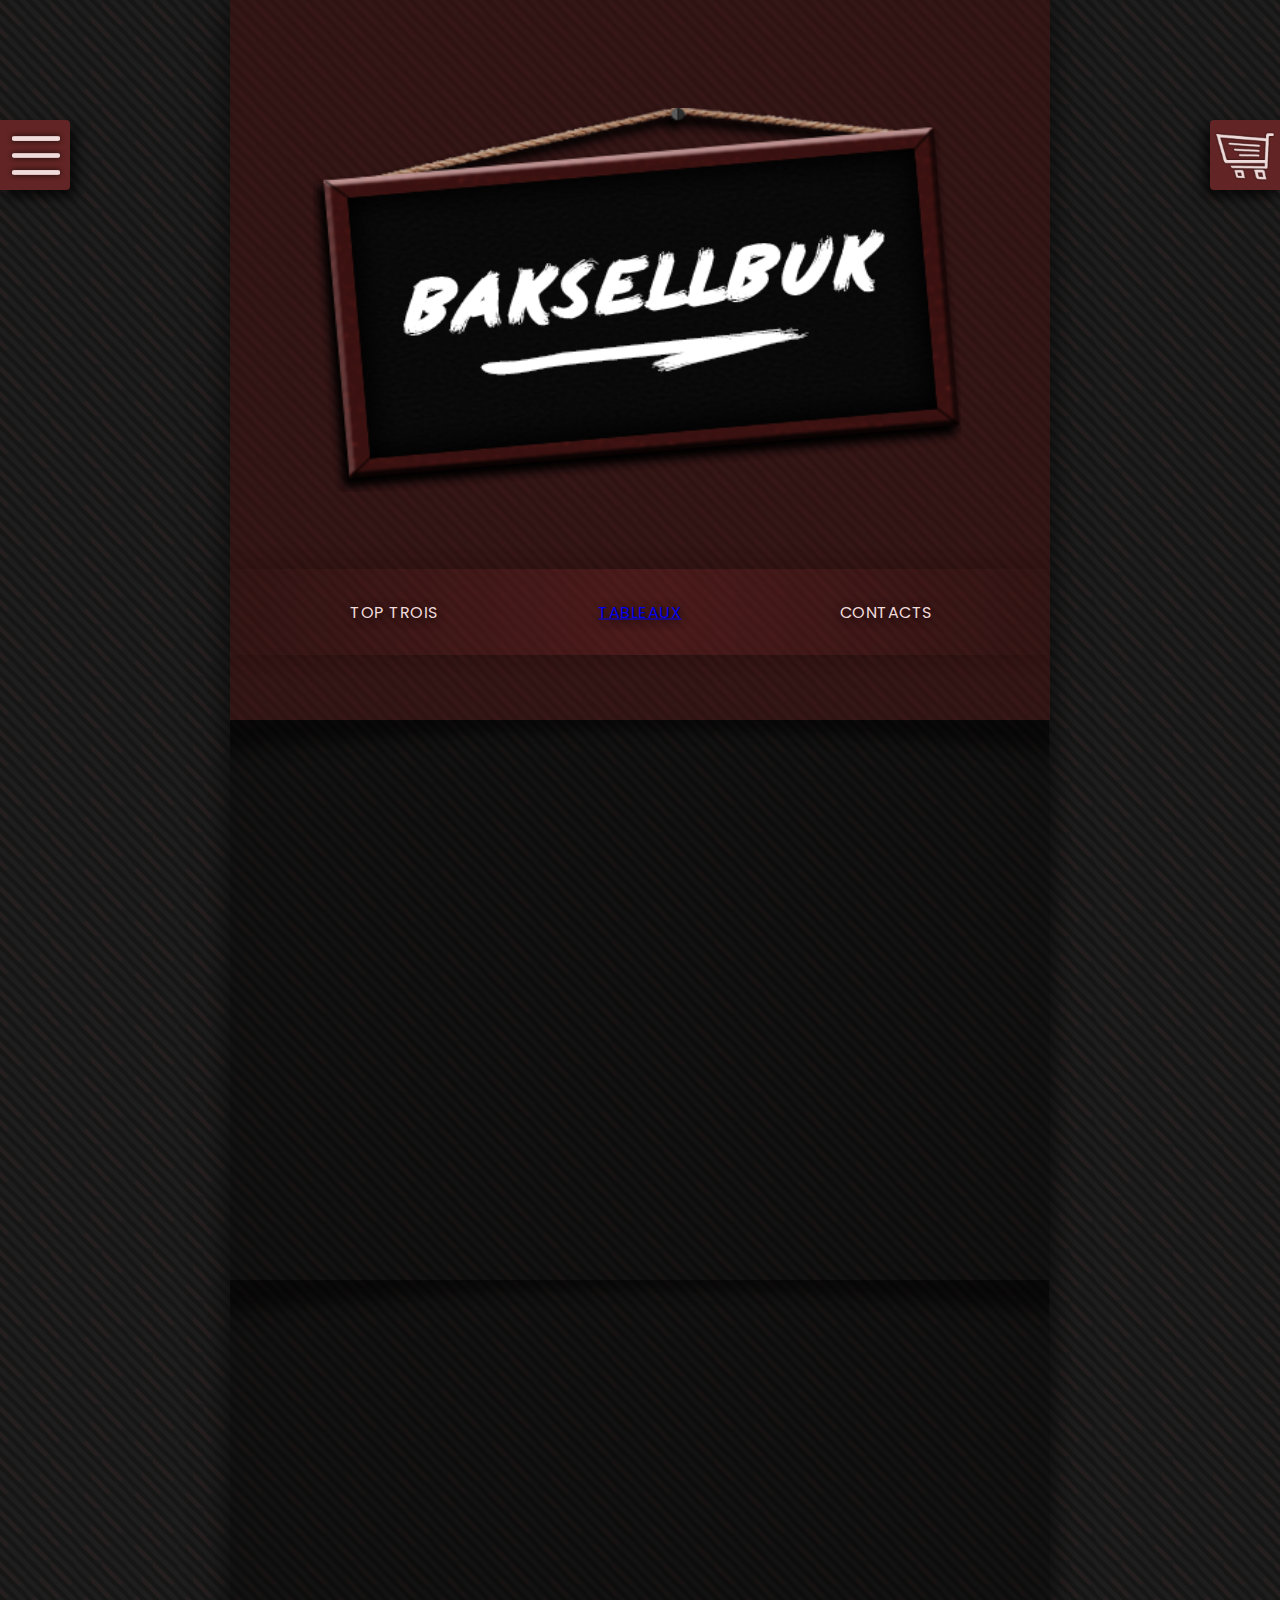
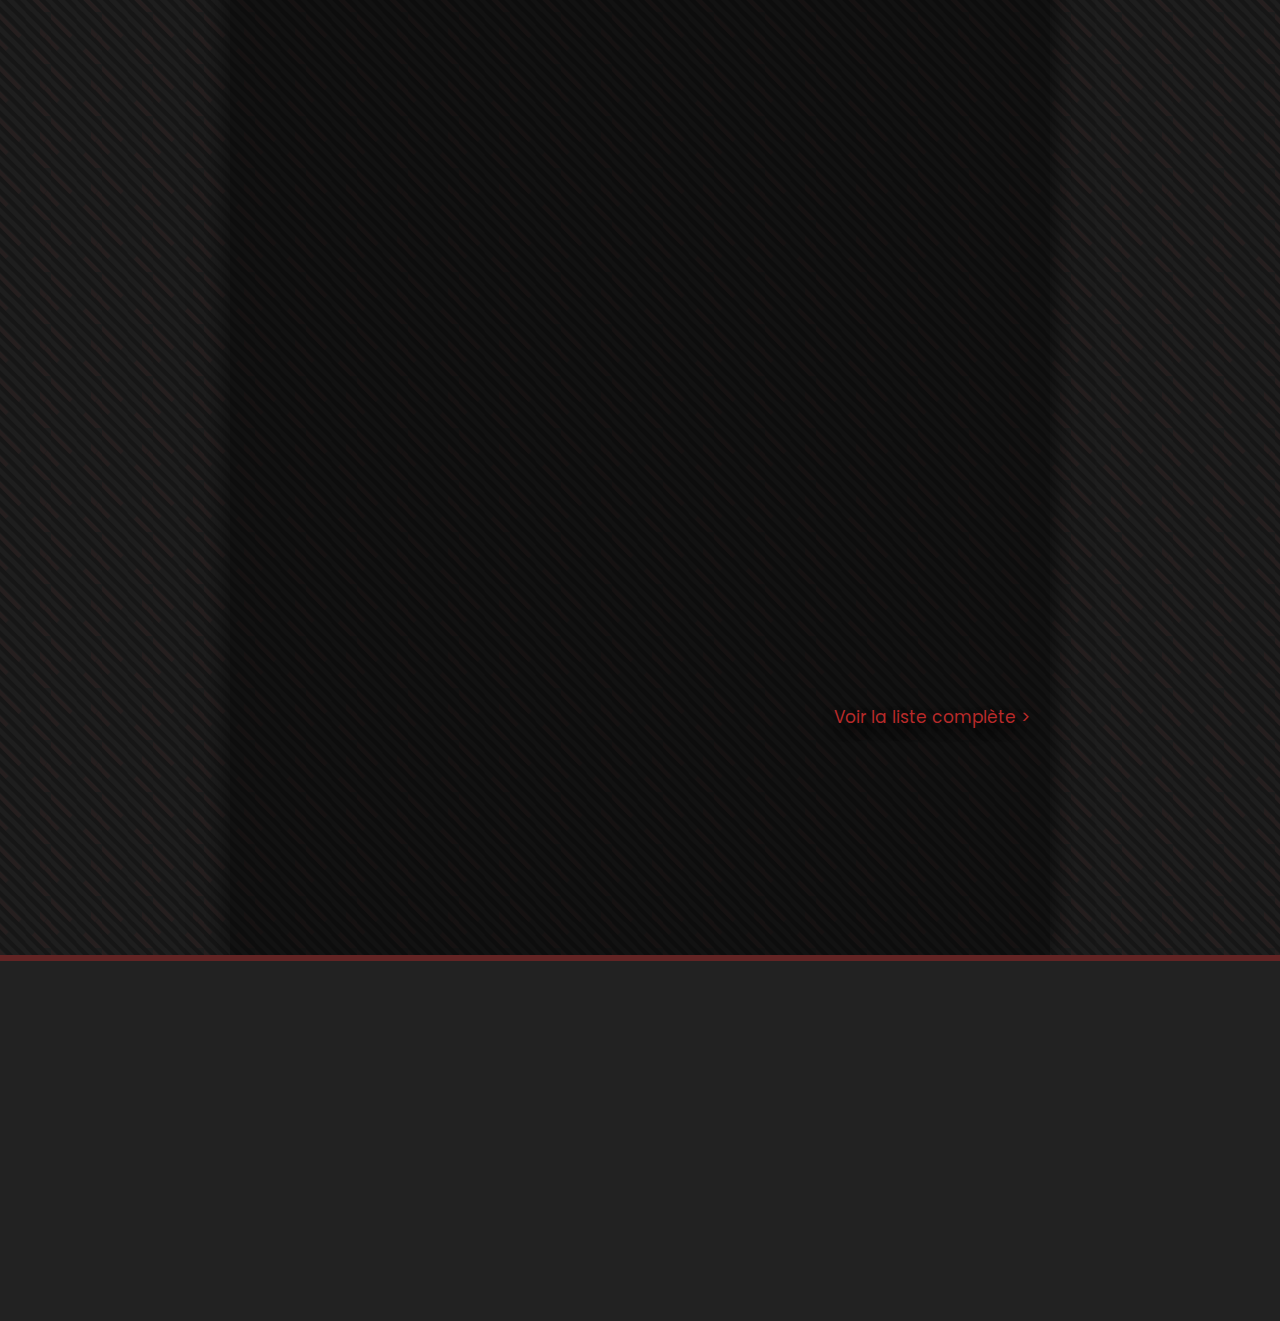
<file: index.html>
<html>

<head>

	<title>BaksellBuk Shop</title>
	
	<link href="main.css" rel="stylesheet">
	<meta name="viewport" content="width=device-width, initial-scale=1">
	<meta charset="UTF-8">

</head>

<body>

<div class="wrapper">

	<div id="sidebar_one">
		<div class="menu" id="menu">
			<div id="menu_button"></div>
			<div id="menu_close_button"></div>
				<a href="1 content_page.html">
				<div id="choice_one"><p>Tout les Tableaux</p></div>
				</a>
				<div id="choice_two"><p>Tableaux decorratifs</p></div>
				<div id="choice_three"><p>Tableaux pour apprendre</p></div>
				<div id="choice_four"></div>
		</div>
		
	</div>

	<div class="middle">
	
		<div class="header">
			
			<div class="logo_marg"></div>
	
			<div class="inner-header">
				
				<div class="logo">
					<div class="logo_title_fix">
						<img class="logo_title" src="images/baksellbuk_logo_title.png" title="BaksellBuk Shop" alt="Tableau à craie">
					</div>
				</div>
				
			</div>
			
			<div id="page_placement_marg">
			
				<div id="page_placement_menu">
					<div class="placement_anim">
						<div class="placement_block one">
							<div class="placement_fix">
							<div class="move">top trois</div>
							</div>
						</div>
					</div>
					<div class="placement_anim">
						<div class="placement_block two">
							<a href="1 content_page.html">
							<div class="placement_fix">
							<div class="move">tableaux</div>
							</div>
							</a>
						</div>
					</div>
					<div class="placement_anim">
						<div class="placement_block three">
							<div class="placement_fix">
							<div class="move">contacts</div>
							</div>
						</div>
					</div>
				</div>
			
			</div>
			
			
		</div>
		
		<div class="header_shadow"></div>
		
		<div class="content">
		
			<div id="slider">
				<div id="slider_border">
				
					<div id="buttonOne"></div>
					<div id="buttonTwo"></div>
					
					<div class="inner_slider">
						<div class="slide">
							<p class="floatText">original</p>
							<img src="slider/slide1.jpg" alt="BaksellBuk Shop">
						</div>
						<div class="slide">
							<p class="floatText">bonne qualité</p>
							<img src="slider/slide2.jpg" alt="BaksellBuk Shop">
						</div>
						<div class="slide">
							<p class="floatText">fait à la main</p>
							<img src="slider/slide3.jpg" alt="BaksellBuk Shop">
						</div>
					</div>
				</div>
			</div>
			<div class="header_shadow" style="margin-top:0;"></div>
			
			<div class="top">
				<p class="top_title">Top Trois</p>
				<div class="topper_block">
					<div style="margin-right: 30px;">
					<div class="topper one"></div>
					<div class="topper two"></div>
					<div class="center_third"><div class="topper three"></div></div>
					</div>
				</div>
				<a href="#" class="whole_list_button">Voir la liste complète ></a>
			</div>
			
			<div class="a_propos">
				<p></p>
			</div>
			
		</div>
	
	<div style="width: 100%; height: 25%;"></div>
	</div>
	
	<div id="sidebar_two">
		<div class="panier" id="panier">
			<div id="panier_button"></div>
			<div id="panier_close_button"></div>
			<div class="fix_panier">
				<div id="totArticle"><p>Total des articles: <a id="article_num">0</a></p></div>
				<div id="totMontant"><p>Montant total: <a id="montant_num">0</a>$</p></div>
				<div id="pass_commande">
					<div style="width: 260px;">
						<a href="commande_page.html">
						<p id="go_commande">Commander</p>
						</a>
					</div>
				</div>
			</div>	
		</div>
	</div>
	
</div>	

<div class="footer">
	
</div>

<script src="logo_adapter.js"></script>
<script src="menu_panier.js"></script>
<script src="main.js"></script>

</body>

</html>
</file>
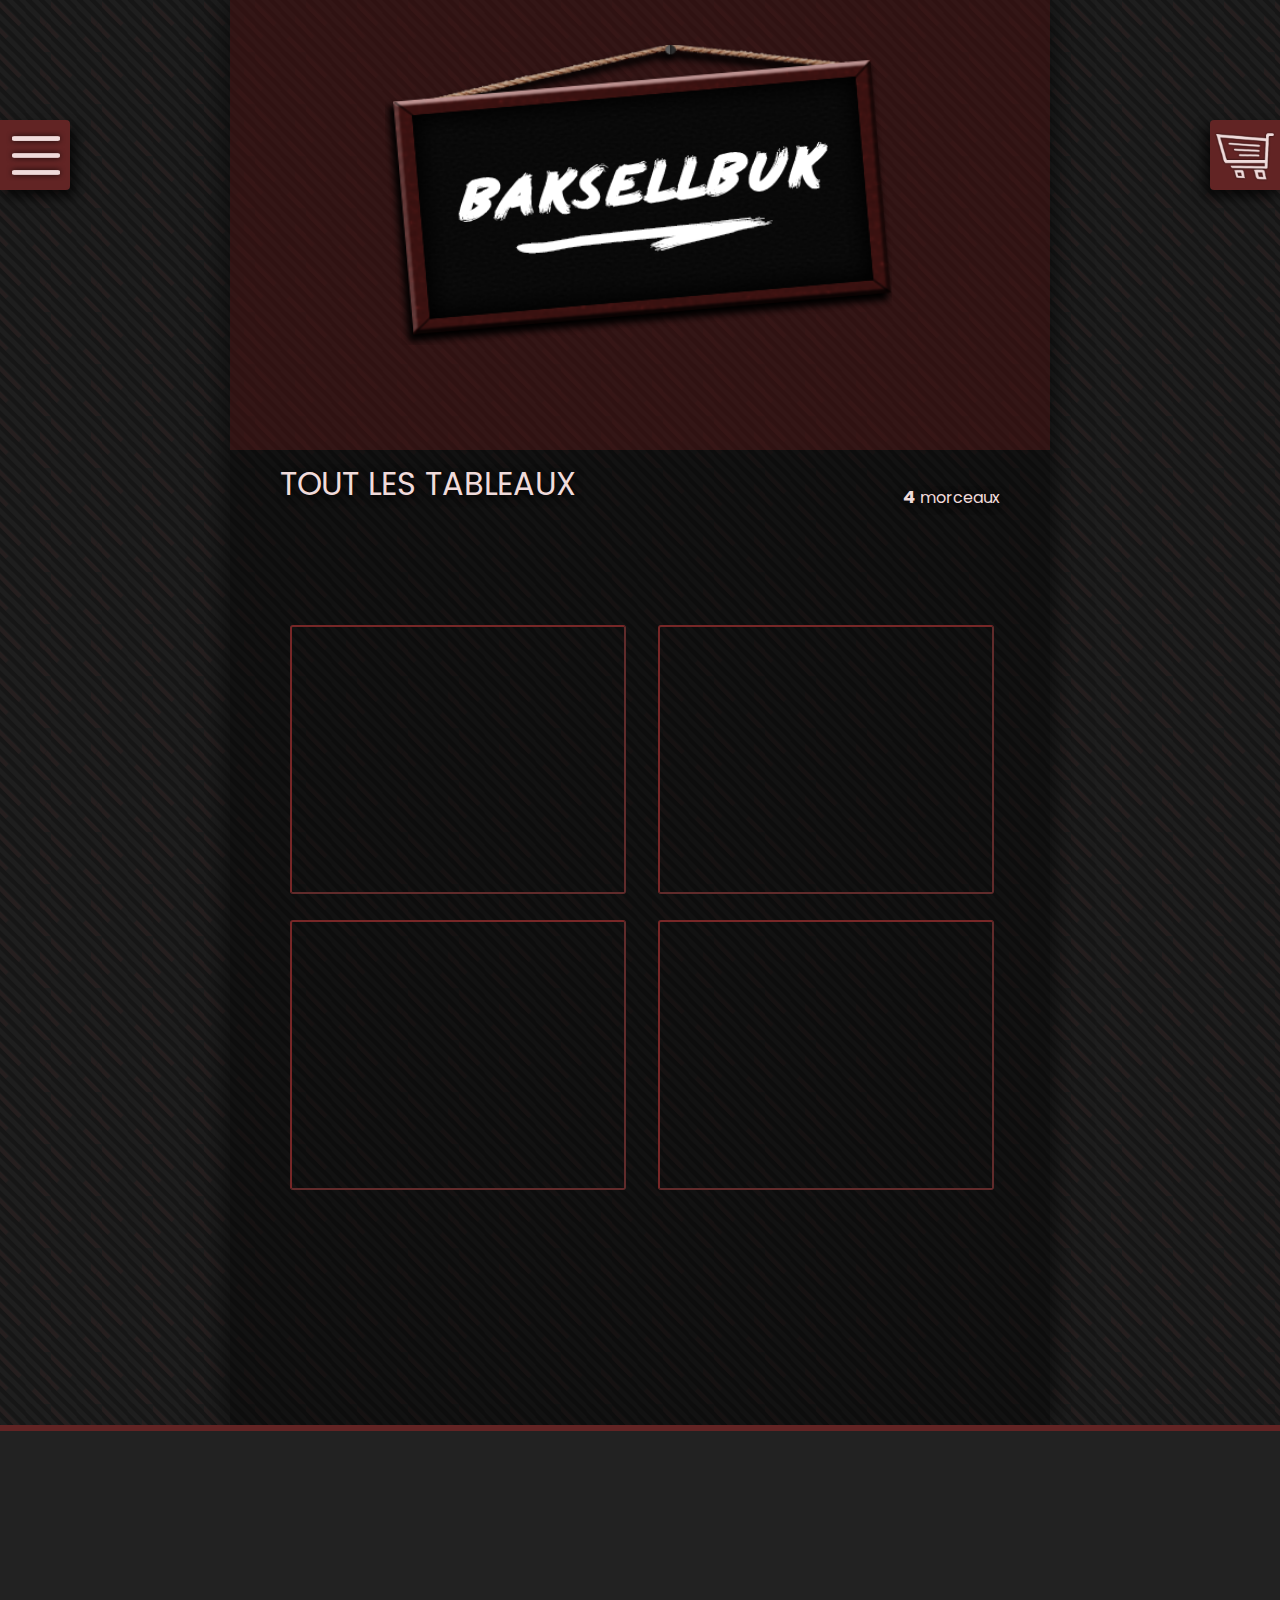
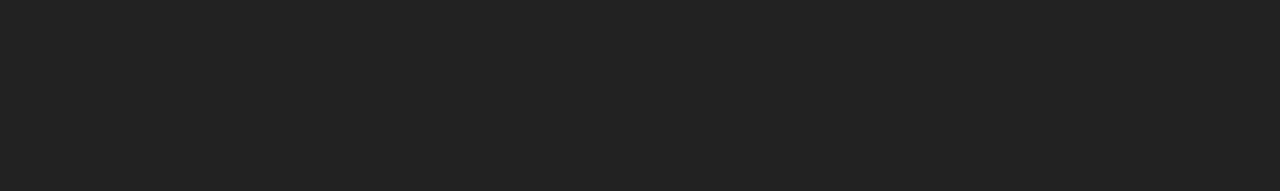
<file: 1 content_page.html>
<html>

<head>

	<title>BaksellBuk Shop</title>
	
	<meta charset="utf-8">
	
	<link href="content_main.css" rel="stylesheet">
	<meta name="viewport" content="width=device-width, initial-scale=1.0">

</head>

<body>

<div id="tab_wrap">
	<div id="tab_page">

		<div id="tab_close">
			<div id="close_tab_page">x</div>
		</div>
		
		<div id="tab_slider">
			<div id="inner_tab_slider">
				<div id="tab_slider_border">
					<div id="slider">
						<div class="slide" style="background-image: url('');">
						</div>
						<div class="slide" style="background-image: url('');">
						</div>
						<div class="slide" style="background-image: url('');">
						</div>
					</div>
					
					<div id="indicators">
						<div class="indicator_place">
							<div class="indicator"></div>
						</div>
						<div class="indicator_place">
							<div class="indicator"></div>
						</div>
						<div class="indicator_place">
							<div class="indicator"></div>
						</div>
					</div>
				</div>
			</div>
		</div>
		
		<div id="tab_info">
			<p class="text">Lorem ipsum dolor sit amet, consectetuer adipiscing elit. Nullam feugiat, turpis at pulvinar vulputate, erat libero tristique tellus, nec bibendum odio risus sit amet ante. </p>
			<p class="text">Aliquam erat volutpat. Nunc auctor. Mauris pretium quam et urna. Fusce nibh. Duis risus. Curabitur sagittis hendrerit ante. Aliquam erat volutpat. Vestibulum erat nulla, ullamcorper nec, rutrum non, nonummy ac, erat. </p>
			<p class="text">Duis condimentum augue id magna semper rutrum. Nullam justo enim, consectetuer nec, ullamcorper ac, vestibulum in, elit. Proin pede metus, vulputate nec, fermentum fringilla, vehicula vitae, justo. Fusce consectetuer risus a nunc. Aliquam ornare wisi eu metus. Integer pellentesque quam vel velit. Duis pulvinar.</p>
			<p class="text">Aliquam erat volutpat. Nunc auctor. Mauris pretium quam et urna. Fusce nibh. Duis risus. Curabitur sagittis hendrerit ante. Aliquam erat volutpat. Vestibulum erat nulla, ullamcorper nec, rutrum non, nonummy ac, erat. </p>
		</div>
		
		<div id="tab_buy">
			<form>
				<input id="buy_id" disabled>
				<input id="buy_button" type="submit" value="Acheter">
			</form>
		</div>

	</div>
</div>

<div class="wrapper">

	<div id="sidebar_one">
		<div class="menu" id="menu">
			<div id="menu_button"></div>
			<div id="menu_close_button"></div>
				<div id="choice_one"><p>Tout les Tableaux</p></div>
				<div id="choice_two"><p>Tableaux decorratifs</p></div>
				<div id="choice_three"><p>Tableaux pour apprendre</p></div>
				<div id="choice_four"></div>
		</div>
		
	</div>

	<div class="middle">
	
		<div class="header">
			
			<div class="logo_marg"></div>
	
			<div class="inner-header">
				
				<div class="logo">
					<a href="index.html" alt="BaksellBuk">
					<div class="logo_title_fix">
						<img class="logo_title" src="images/baksellbuk_logo_title.png" alt="BaksellBuk Shop">
					
					</div>
					</a>
				</div>
				
			</div>
			
			
			<div style="width: 100%; height: 0;"></div>
			
		</div>

		<div class="header_shadow"></div>
		
		<div class="content">
			
			<div class="titles">
				<p class="title_content">tout les tableaux</p>
				<p class="piece_nomber"><a id="piece_quantity">x</a> morceaux</p>
			</div>
			<div class="inner-content_marg">
				<div class="inner-content">
					<div class="piece_marg">
						<div class="piece_move">
							<div class="piece_border">
								<div class="piece one">
									<p class="piece_title">Title</p>
									<p class="piece_cost">50$</p>
								</div>
							</div>
						</div>
					</div>
					<div class="piece_marg">
						<div class="piece_move">
							<div class="piece_border">
								<div class="piece_anim"></div>
								<div class="piece one">
									<p class="piece_title">Title</p>
									<p class="piece_cost">50$</p>
								</div>
							</div>
						</div>
					</div>
					<div class="piece_marg">
						<div class="piece_move">
							<div class="piece_border">
								<div class="piece_anim"></div>
								<div class="piece one">
									<p class="piece_title">Title</p>
									<p class="piece_cost">50$</p>
								</div>
							</div>
						</div>
					</div>
					<div class="piece_marg">
						<div class="piece_move">
							<div class="piece_border">
								<div class="piece_anim"></div>
								<div class="piece one">
									<p class="piece_title">Title</p>
									<p class="piece_cost">50$</p>
								</div>
							</div>
						</div>
					</div>
			</div>
		</div>
		</div>
	
	<div style="width: 100%; height: 25%;"></div>
	</div>
	<div id="sidebar_two">
		<div class="panier" id="panier">
			<div id="panier_button"></div>
			<div id="panier_close_button"></div>
			<div class="fix_panier">
				<div id="totArticle"><p>Total des articles: <a id="article_num">0</a></p></div>
				<div id="totMontant"><p>Montant total: <a id="montant_num">0</a>$</p></div>
				<div id="pass_commande">
					<div style="width: 260px;">
						<a href="commande_page.html">
						<p id="go_commande">Commander</p>
						</a>
					</div>
				</div>
			</div>	
		</div>
	</div>
	
</div>	

<div class="footer">
	
</div>

<script src="menu_panier.js"></script>
<script src="logo_adapter.js"></script>
<script src="content_script.js"></script>

</body>

</html>
</file>
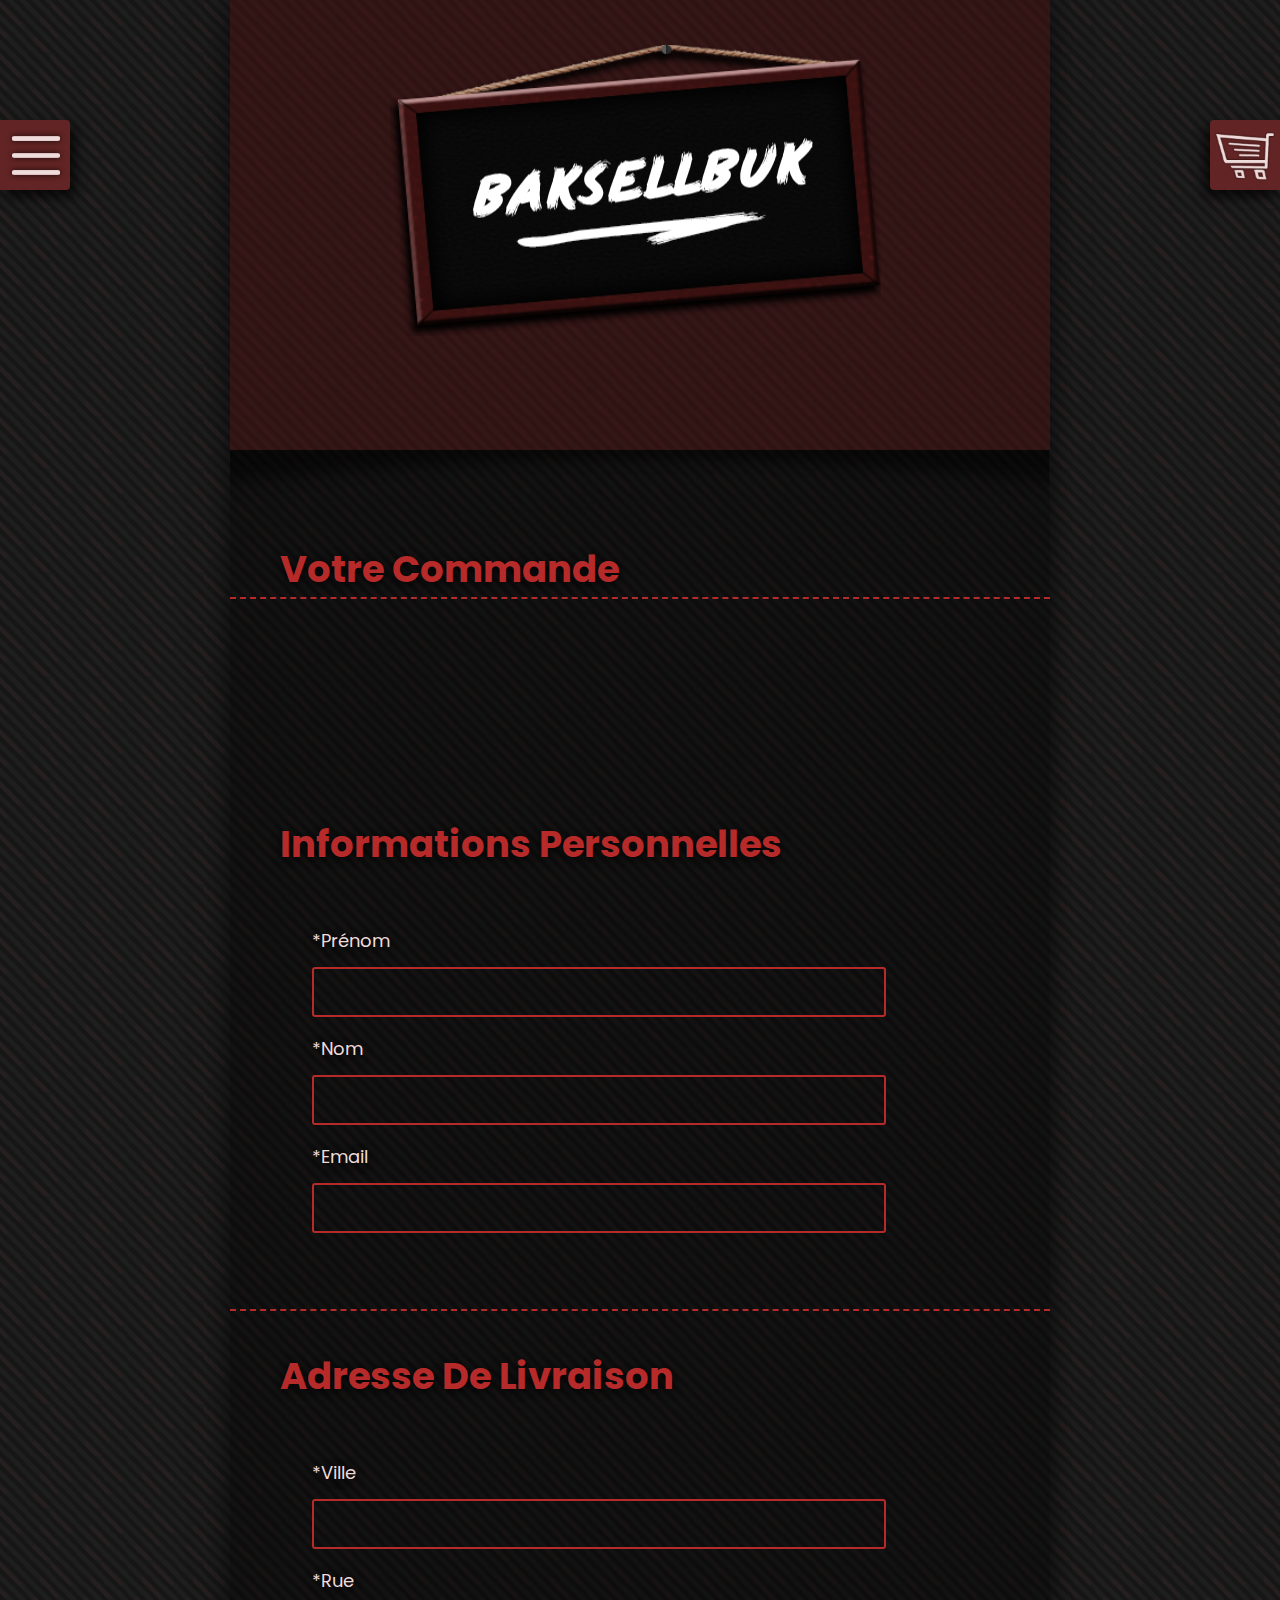
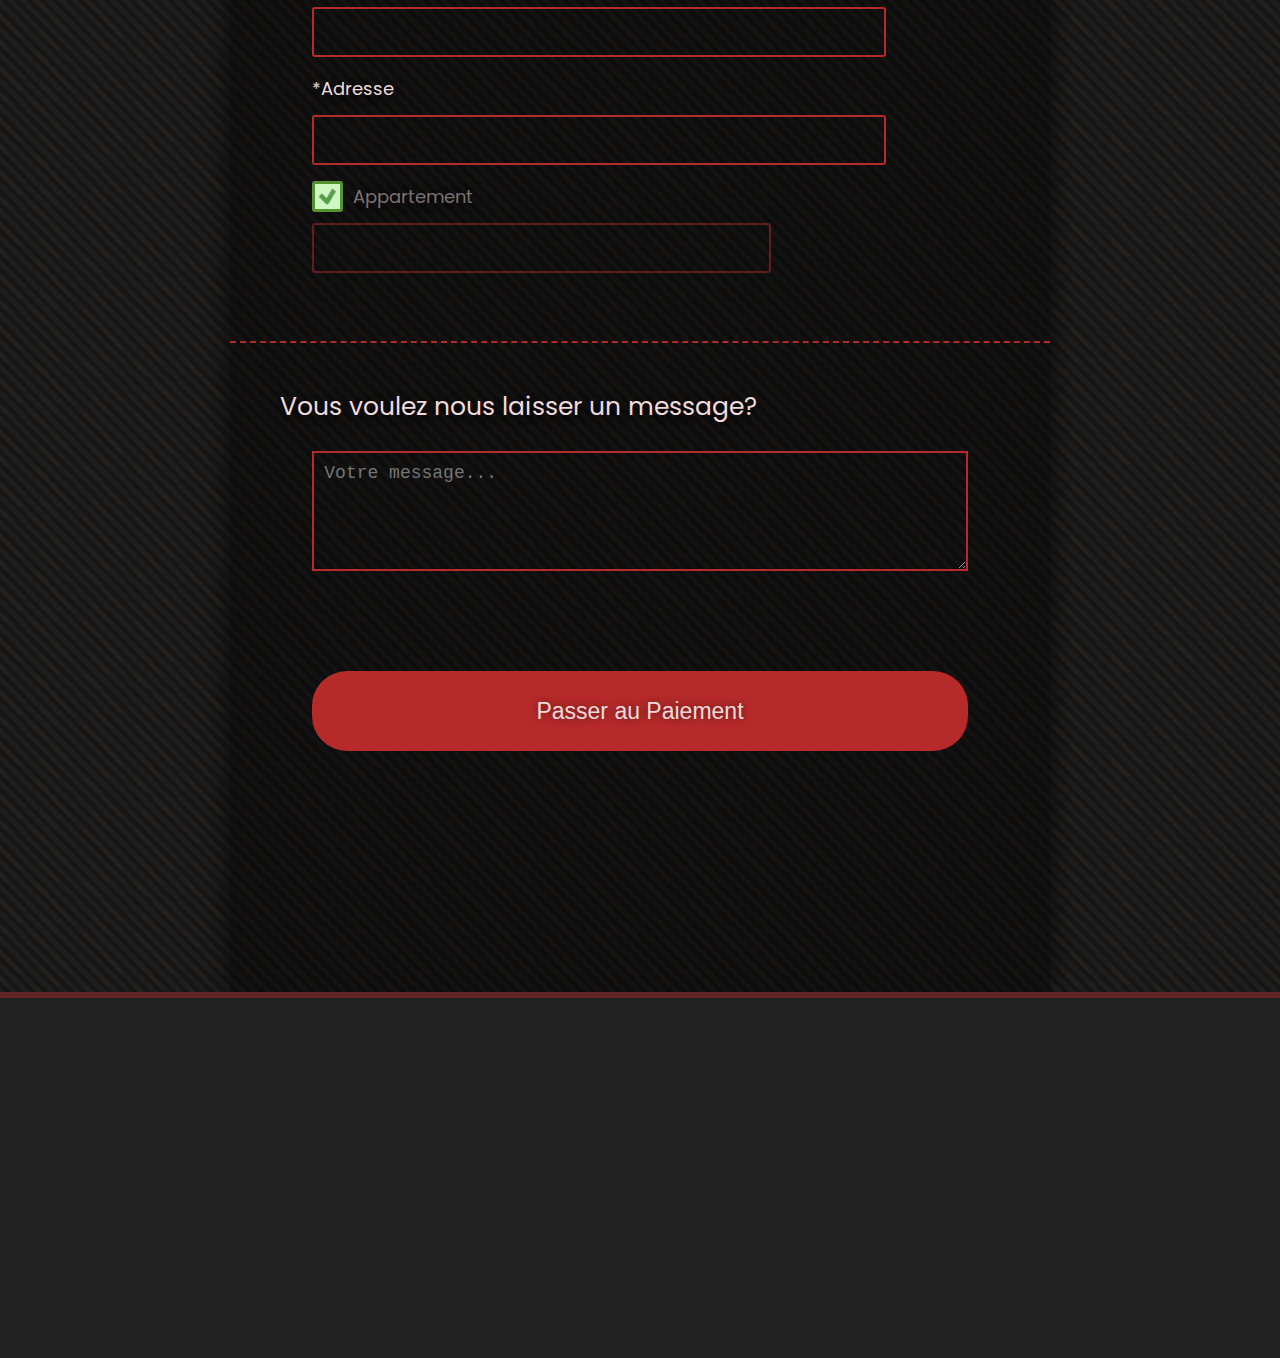
<file: commande_page.html>
<html>

<head>

	<title>BaksellBuk Shop</title>
	
	<meta charset="utf-8">
	
	<link href="commande_main.css" rel="stylesheet">
	<meta name="viewport" content="width=device-width, initial-scale=1">

</head>

<body>

<div class="wrapper">

	<div id="sidebar_one">
		<div class="menu" id="menu">
			<div id="menu_button"></div>
			<div id="menu_close_button"></div>
				<div id="choice_one"><p>Tout les Tableaux</p></div>
				<div id="choice_two"><p>Tableaux decorratifs</p></div>
				<div id="choice_three"><p>Tableaux pour apprendre</p></div>
				<div id="choice_four"></div>
		</div>
		
	</div>

	<div class="middle">
	
		<div class="header">
			
			<div class="logo_marg"></div>
	
			<div class="inner-header">
				
				<div class="logo">
					<a href="index.html" alt="BaksellBuk">
					<div class="logo_title_fix">
						<img class="logo_title" src="images/baksellbuk_logo_title.png" alt="BaksellBuk Shop">
					
					</div>
					</a>
				</div>
				
			</div>
			
			
			<div style="width: 100%; height: 0;"></div>
			
		</div>
		
		<div class="header_shadow"></div>
		
		<div class="content">
		
			<div class="commande_list">
				<p class="commande_list_title">Votre Commande</p>
				<div id="commande_list_articles">
					<div id="articles_marg">
					</div>
				</div>
			</div>
			
		<form action="/commande_file.php" method="POST">
			<div class="personnal_infos">
				<p class="personnal_infos_title">Informations Personnelles</p>
				<div class="infos_form">
					<div class="infos">
						<p title="obligatoire">*Prénom</p><br>
						<input type="text" name="firstname" required>
					</div>					
					<div class="infos">					
						<p title="obligatoire">*Nom</p><br>
						<input type="text" name="lastname" required>	
					</div>
					<div class="infos">	
					<p title="obligatoire">*Email</p><br>
						<input type="text" name="email" required>
					</div>	
				</div>
			</div>
			
			<div class="delivery_adress">
				<p class="delivery_adress_title">Adresse De Livraison</p>
				<div class="delivery_form">
					<div class="adress">
						<p title="obligatoire">*Ville</p><br>
						<input type="text" name="city" required>
					</div>
					<div class="adress">
						<p title="obligatoire">*Rue</p><br>
						<input type="text" name="street" required>
					</div>
					<div class="adress">
						<p title="obligatoire">*Adresse</p><br>
						<input type="text" name="adress" required>
					</div>
					<div class="adressApart">
						<div>
							<div id="checkbox_bloc">
								<input type="checkbox" id="checkbox" title="activer">
								<div id="checkbox_back"></div>
							</div>
							<p id="apartment_title">Appartement</p>
						</div><br>
						<input type="text" name="apartment" id="apartment" disabled>
					</div>
				</div>
			</div>
			
			<div class="message_box">
				<p>Vous voulez nous laisser un message?</p>
				<textarea name="message" class="message" placeholder="Votre message..."></textarea>
			</div>
			
			<input type="submit" value="Passer au Paiement" name="submit_button" class="submit_button">
		</form>	
		
		</div>
	
	<div style="width: 100%; height: 25%;"></div>
	</div>
	<div id="sidebar_two">
		<div class="panier" id="panier">
			<div id="panier_button"></div>
			<div id="panier_close_button"></div>
			<div class="fix_panier">
				<div id="totArticle"><p>Total des articles: <a id="article_num">0</a></p></div>
				<div id="totMontant"><p>Montant total: <a id="montant_num">0</a>$</p></div>
				<div id="pass_commande">
					<div style="width: 260px;">
						<div id="go_commande">Commander</div>
					</div>
				</div>
			</div>	
		</div>
	</div>
	
</div>	

<div class="footer">
	
</div>

<script src="menu_panier.js"></script>
<script src="commande_script.js"></script>

</body>

</html>
</file>
<file: main.css>
@import url('https://fonts.googleapis.com/css?family=B612|Poppins|Roboto+Mono|Fira+Sans');

body{
	margin: 0;
	background: url('images/back texture.png');
	font-family: 'Poppins', 'Fira Sans', 'B612', Arial;
	color: #F0DBDB;
	text-shadow: 0px 2px 10px rgba(0,0,0,.9);
	text-rendering: optimizeLegibility;
	text-decoration: none;
	overflow-x: hidden;
}

				/*WRAPPER*/
		
.wrapper:after {
	content: "";
	display: table;
	clear: both;
}

				/*FIRST SIDEBAR*/

#sidebar_one{
	display: inline-block;
	width: 18%;
	height: 100%;
	/background: #185;
	float: left;
	z-index: 990;
}

.menu{
	position: fixed;
	margin-top: 120px;
	z-index: 990;
}
.menu p{
	width: 260px;
	font-size: 18px;
	margin-left: 10px;
}
.menu a{
	color: #fff;
	text-decoration: none;
}
#menu_button{
	width: 70px;
	height: 70px;
	background-image: url('images/menu_icon.png');
	background-size: 100%;
	background-color: #622424;
	border-top-right-radius: 4px;
	border-bottom-right-radius: 4px;
	margin-bottom: 3px;
	cursor: pointer;
	box-shadow: 5px 7px 12px rgba(0,0,0,.7);
}
#menu_close_button{
	display: none;
	width: 70px;
	height: 70px;
	background-image: url('images/cross_icon.png');
	background-size: 100%;
	background-color: #622424;
	border-top-right-radius: 4px;
	border-bottom-right-radius: 4px;
	margin-bottom: 3px;
	cursor: pointer;
	box-shadow: 5px 7px 12px rgba(0,0,0,.7);
}

	#choice_one, #choice_two, #choice_three, #choice_four{
		width: 0px;
		height: 60px;
		background: #622424;
		margin-bottom: 3px;
		border-top-right-radius: 4px;
		border-bottom-right-radius: 4px;
		overflow: hidden;
		cursor: pointer;
		box-shadow: 5px 7px 12px rgba(0,0,0,.7);
	}
	@keyframes menuAppear {
		from {width: 0px;}
		to {width: 260px;}
	}
	@keyframes menuDisappear {
		from {width: 260px;}
		to {width: 0px;}
	}
	@-webkit-keyframes menuAppear {
		from {width: 0px;}
		to {width: 260px;}
	}
	@-webkit-keyframes menuDisappear {
		from {width: 260px;}
		to {width: 0px;}
	}
	@-moz-keyframes menuAppear {
		from {width: 0px;}
		to {width: 260px;}
	}
	@-moz-keyframes menuDisappear {
		from {width: 260px;}
		to {width: 0px;}
	}



				/*MIDDLE*/

	.middle{
		width: 64%;
		min-height: 100%;
		display: block;
		float: left;
		background: rgba(0,0,0,.4);
		overflow: hidden;
		box-shadow: 0 0 30px rgba(0,0,0,.6);
	}

				/*HEADER*/
	
.header{
	display: inline-block;
	width: 100%;
	height: 80%;
	background: rgba(183,42,42,.2);
}

.logo_marg{
	width: 100%;
	height: 15%;
}

.inner-header{
	width: 90%;
	height: 64%;
	margin: auto;
}

.logo{
	background: url('images/baksellbuk_logo.png');
	background-size: contain;
	background-repeat: no-repeat;
	margin-left: auto;
	margin-right: auto;
	transition: 100ms;
}
.logo_title_fix{
	position: absolute;
	overflow: hidden;
}
.logo_title{
	position: absolute;
	top: 50%;
	left: 50%;
	transform: translate(-50%,-50%);
	transition: top 50ms, left 100ms;
}

#page_placement_marg{
	width: 100%;
	height: 12%;
	background: radial-gradient(circle, rgba(140,42,42,.25) 10%, rgba(0,0,0,0));
	box-shadow: 0 0 20px rgba(0,0,0,.15);
}
#page_placement_menu{
	width: 60%;
	height: 100%;
	margin-right: auto;
	margin-left: auto;
}
.placement_anim{
	width: 33.33%;
	height: 100%;
	float: left;
	cursor: pointer;
	box-sizing: border-box;
}
.placement_block{
	width: 100%;
	height: 100%;
	float: left;
	text-align: center;
	letter-spacing: 0.5;
	text-transform: uppercase;
	transition: .15s;
}
.placement_anim:hover > .placement_block{
	background: #622424;
	font-weight: bold;
	margin-top: -10px;
	box-shadow: 0 10px 10px rgba(0,0,0,.5);
	border-radius: 5px;
}
.placement_fix{
	position: absolute;
	width: 190px;
	height: 9.5%;
}
.move{
	position: absolute;
	top: 50%;
	left: 50%;
	transform: translate(-50%,-50%);
	transition: left 100ms, top 100ms, transform 100ms, text-shadow 100ms;
}


.header_shadow{
	width: 100%; 
	height: 6%; 
	opacity: 0.5;
	background: url('images/shadow.png') no-repeat; 
	background-size: 100% 100%;
}



				/*CONTENT*/

.content{
	display: inline-block;
	width: 100%;
	min-height: 58%;
}

				/* SLIDER */

#slider{
	width: 120%;
	opacity: 0;
}
#slider_border{
	position: absolute;
	border: 4px solid #B72A2A;
	overflow: hidden;
}

#buttonOne{
	position: absolute;
	width: 50%;
	height: 100%;
	z-index: 995;
	cursor: pointer;
}
#buttonTwo{
	position: absolute;
	width: 50%;
	height: 100%;
	z-index: 995;
	margin-left: 50%;
	cursor: pointer;
}

.inner_slider{
	position: absolute;
	/*size_in_main.js*/
}
.slide{
	width: 33.33%;
	float: left;
}
.slide img{
	width: 100%;
	height: 100%;
}
.slide p{
	width: inherit;
	height: 80px;
	position: absolute;
	margin-top: 0;
	top: 50%;
    transform: translate(0%, -50%);
	background: rgba(0,0,0,.5);
	color: #fff;
	text-transform: uppercase;
	box-sizing: border-box;
	text-align: center;
	padding-top: 6;
	font-size: 50;
	font-weight: bold;
}
	
	
	
				/* END SLIDER */	
	.top{
		width: 100%;
		margin-top: 170px;
	}
	.top_title{
		width: 100%;
		text-align: center;
		font-size: 48px;
		font-weight: 900;
		color: #B72A2A;
		text-shadow: 0px 7px 12px rgba(0,0,0,.9);
		margin-bottom: 130px;
		margin-left: -100px;
		opacity: 0;
	}
	.topper_block{
		max-width: 895px;
		height: 250px;
		margin-left: auto;
		margin-right: auto;
	}
	.topper{
		width: 250px;
		height: 250px;
		border: 4px solid #802F2F;
		border-radius: 50%;
		float: left;
		margin-left: 30px;
		margin-bottom: 30px;
		opacity: 0;
	}

	.whole_list_button{
		text-decoration: none;
		font-size: 17px;
		color: #B72A2A;
		text-shadow: 0px 7px 12px rgba(0,0,0,.9);
		float: right;
		margin-top: 20px;
		margin-right: 20px;
}	
	
	
					/*SECOND SIDEBAR*/

	#sidebar_two{
		width: 18%;
		height: 100%;
		/*background: #185;*/
		float: left;
		z-index: 990;
	}

	.panier{
		position: fixed;
		margin-top: 120px;
		right: 0px;
	}

	.panier p{
		width: 260px;
		margin-left: 15px;
		font-size: 19px;
	}

	#panier_button{
		width: 70px;
		height: 70px;
		background-image: url('images/panier_icon.png');
		background-size: 100%;
		background-color: #622424;
		border-top-left-radius: 4px;
		border-bottom-left-radius: 4px;
		margin-bottom: 3px;
		float: right;
		cursor: pointer;
		box-shadow: -5px 7px 12px rgba(0,0,0,.7);
	}
	#panier_close_button{
		display: none;
		width: 70px;
		height: 70px;
		background-image: url('images/cross_icon.png');
		background-size: 100%;
		background-color: #622424;
		border-top-left-radius: 4px;
		border-bottom-left-radius: 4px;
		margin-bottom: 3px;
		float: right;
		cursor: pointer;
		box-shadow: -5px 7px 12px rgba(0,0,0,.7);
	}
	.fix_panier{
		position: absolute;
		top: 73px;
		right: 0;
	}

		#totArticle, #totMontant, #pass_commande{
			width: 0px;
			height: 70px;
			background: #622424;
			overflow: hidden;
			box-shadow: -5px 7px 12px rgba(0,0,0,.7);
		}
		#pass_commande a{text-decoration: none;}
		#totArticle{border-top-left-radius: 4px;}
		#pass_commande{border-bottom-left-radius: 4px;}
		

		#go_commande {width: 130;height: 45;border-radius: 10px;background: #933E3E;border: 2px solid #999;color: #FFD8D8;font: 20px sans-serif;text-align: center;line-height: 230%;box-shadow: inset 1px 1px 0 rgba(255,255,255,.99), 2px 2px 5px rgba(0,0,0,.70);cursor: pointer;margin-left: auto;margin-right: auto;margin-top: 7px;}#go_commande:active {box-shadow: inset 5px 5px 30px rgba(0,0,0,.70);line-height: 253%;padding-left: 2px; width: 130;font-size: 19.8px;}
		
		@keyframes PanierAppear {
				from {width: 0px;margin-left: 260px;}
				to {width: 260px;margin-left: 0px;}
			}
		@keyframes PanierDisappear {
				from {width: 260px;margin-left: 0px;}
				to {width: 0px;margin-left: 260px;}
			}
		@-webkit-keyframes PanierAppear {
				from {width: 0px;margin-left: 260px;}
				to {width: 260px;margin-left: 0px;}
			}
		@-webkit-keyframes PanierDisappear {
				from {width: 260px;margin-left: 0px;}
				to {width: 0px;margin-left: 260px;}
			}
		@-moz-keyframes PanierAppear {
				from {width: 0px;margin-left: 260px;}
				to {width: 260px;margin-left: 0px;}
			}
			@-moz-keyframes PanierDisappear {
				from {width: 260px;margin-left: 0px;}
				to {width: 0px;margin-left: 260px;}
			}
	
		
	
					/*FOOTER*/
	
.footer{
	display: inline-block;
	width: 100%;
	height: 40%;
	background: #222;
	border-top: 6px solid #622424;
}	
	
	
	
/*................MEDIA QUERI.............*/
	
	
	
@media screen and (max-width: 321px){
		.logo{
			margin-top: 8%;
		}
}	
	

@media screen and (max-width: 820px) {
		.middle{
			width: 100%;
		}
		#slider{
			width: 100%;
			height: 100%;
			opacity: 0;
		}
		#slider_border{
			position: absolute;
			overflow: hidden;
		}
		.inner_slider{
			position: absolute;
		}
		
		.header{
			height: 100%;
		}
		.logo_marg{
			height: 5%;
		}
		.inner-header{
			height: 70%;
		}
		.logo{
			height: 233px;
			background: url('images/baksellbuk_logo_820.png');
			background-size: contain;
			background-repeat: no-repeat;
		}
		.logo_title_fix{
			display: none;
		}
		.logo_title{
			position: relative;
		}
		
		.placement_block{
			font-size: 19;
		}
		
		.header_shadow{display: none;}
		
		
		#sidebar_one, #sidebar_two {
			width: 0;
			height: 340px;
			position: absolute;
			margin-top: 0;
		}
		#sidebar_two{right: 0%;}

	
		.menu{
			position: fixed; top: 0px; margin-top: 0;
		}
		.panier{
			position: fixed; top: 0px; margin-top: 0;
		}
		
		.topper_block{
			width: 258px;
		}
		.topper{
			margin-left: 0px;
		}
}		
@media screen and (max-width: 500px){
		
		.middle{
			width: 100%;
		}
		
		.header{
			height: 100%;
		}
		.logo_marg{
			height: 5%;
		}
		.inner-header{
			height: 45%;
		}
		#page_placement_marg{
			width: 100%;
			height: 50%;
			background: none;
			box-shadow: none;
		}
		#page_placement_menu{
			width: 100%;
		}
		.placement_anim{
			width: 100%;
			height: 33.33%;
			position: relative;
		}
		.placement_block{
			font-size: 20;
			font-weight: bold;
			padding-top: 20;
		}
		.placement_anim:hover > .placement_block{
			background: none;
			margin-top: 0;
			box-shadow: none;
			border-radius: 0;	
			padding-top: 5;
			text-shadow: 0 15px 5px rgba(0,0,0,1);
		}
		.placement_fix{
			position: relative; 
			width: 100%;
		}
		.move{
			position: relative;
			transition: none;
			width: 100%;
			text-align: center;
		}
		
		.header_shadow{display: none;}
		
		
		#sidebar_one, #sidebar_two {
			width: 0;
			height: 340px;
			position: absolute;
			margin-top: 130px;
		}
		#sidebar_two{right: 0%;}
	
		.menu{position: absolute;}
		.panier{position: absolute;}
		
		.top_title{
			margin-bottom: 80px;
		}
		.topper_block{
			width: 258px;
		}
		.topper{
			opacity: 0;
		}
		
}	
	
@media screen and (max-width: 672px) and (min-width: 500px) {
	
		.topper_block{
			width: 258px;
		}
		.topper{
			margin-left: 0px;
		}
		#page_placement_menu{
			width: 100%;
			height: 100%;
		}
		.placement_block{
			font-size: 13.5px;
		}
		
}	
	
@media screen and (max-width: 950px) and (min-width: 673px) {
		.topper_block{
			width: 258px;
		}
		.topper{
			margin-left: 0px;
		}
		#page_placement_menu{
			width: 90%;
			height: 100%;
		}
}	
	
@media screen and (max-width: 1398px) and (min-width: 950px) {
		.topper_block{
			width: 610px;
			height: 578px;
		}
		.topper.three{
			margin-left: 0px;
		}
		.center_third{
			width: 258px;
			margin-left: auto;
			margin-right: auto;
		}
		#page_placement_menu{
			width: 90%;
			height: 100%;
		}
		
		.placement_fix{
			position: relative; 
			width: 100%;
			height: 100%;
		}
		.move{
			position: relative;
			transition: none;
			width: 100%;
			text-align: center;
		}
}	
		
@media screen and (min-width: 2000px) {
		.placement_fix{
			width: 260px;
		}
		.menu p{
			width: 390px;
			font-size: 29px;
			margin-left: 10px;
		}
		#menu_button{
			width: 110px;
			height: 110px;
		}
		#menu_close_button{
			width: 110px;
			height: 110px;
		}
		
		#choice_one, #choice_two, #choice_three, #choice_four{
			width: 0px;
			height: 100px;
		}
		@keyframes menuAppear {
			from {width: 0px;}
			to {width: 390px;}
		}
		@keyframes menuDisappear {
			from {width: 390px;}
			to {width: 0px;}
		}
		@-webkit-keyframes menuAppear {
			from {width: 0px;}
			to {width: 390px;}
		}
		@-webkit-keyframes menuDisappear {
			from {width: 390px;}
			to {width: 0px;}
		}
		@-moz-keyframes menuAppear {
			from {width: 0px;}
			to {width: 390px;}
		}
		@-moz-keyframes menuDisappear {
			from {width: 390px;}
			to {width: 0px;}
		}
		
		
		
		.panier{ 
			width: 390px;
		}
	
		.panier p{
			width: 390px;
			font-size: 29px;
		}
	
		#panier_button{
			width: 110px;
			height: 110px;
		}
		#panier_close_button{
			width: 110px;
			height: 110px;
		}
	
		.fix_panier{
			top: 113px;
		}
	
			#totArticle, #totMontant, #pass_commande{
				width: 0px;
				height: 110px;
				margin-top: 0; 
			}
			
			#go_commande {width: 195;height: 67.5;font-size: 29.5px;margin-left: 100px;margin-top: 20px;}#go_commande:active {box-shadow: inset 5px 5px 30px rgba(0,0,0,.70);line-height: 253%;padding-left: 2px; width: 193;font-size: 29.3px;}
		
			@keyframes PanierAppear {
				from {width: 0px;margin-left: 390px;}
				to {width: 390px;margin-left: 0px;}
			}
			@keyframes PanierDisappear {
				from {width: 390px;margin-left: 0px;}
				to {width: 0px;margin-left: 390px;}
			}
			@-webkit-keyframes PanierAppear {
				from {width: 0px;margin-left: 390px;}
				to {width: 390px;margin-left: 0px;}
			}
			@-webkit-keyframes PanierDisappear {
				from {width: 390px;margin-left: 0px;}
				to {width: 0px;margin-left: 390px;}
			}
			@-moz-keyframes PanierAppear {
				from {width: 0px;margin-left: 390px;}
				to {width: 390px;margin-left: 0px;}
			}
			@-moz-keyframes PanierDisappear {
				from {width: 390px;margin-left: 0px;}
				to {width: 0px;margin-left: 390px;}
			}
				
				
				
		.top_title{
			font-size: 73px;
		}
		.topper_block{
			max-width: 1105px;
			height: 328px;
			margin-left: auto;
			margin-right: auto;
		}
		.topper{
			width: 320px;
			height: 320px;
			margin-left: 30px;
			margin-bottom: 30px;
		}
	
		.whole_list_button{
			font-size: 30px;
			margin-top: 20px;
			margin-right: 20px;
		}
		
		.placement_block{
			font-size: 25px;
			line-height: 1;
		}
		
}
</file>
<file: content_main.css>
@import url('https://fonts.googleapis.com/css?family=B612|Poppins|Roboto+Mono|Fira+Sans');

body{
	margin: 0;
	background: url('images/back texture.png');
	font-family: 'Poppins', 'Fira Sans', 'B612', Arial;
	color: #F0DBDB;
	text-shadow: 0px 2px 10px rgba(0,0,0,.9);
	text-rendering: optimizeLegibility;
	overflow-x: hidden;
}

				/*TAB_PAGE*/
#tab_wrap{
	width: 100%;
	height: 100%;
	z-index: 999;
	position: fixed;
	background: rgba(0,0,0,.5);
	opacity: 0;
}
				
#tab_page{
	width: 100%;
	height: 90%;
	position: fixed;
	top: 100%;
	background: rgba(154,74,70,0.9);
}
#tab_close{
	width: 100%;
	height: 5%;
	/border-bottom: 1px solid #777;
}
#close_tab_page{
	width: 10%;
	height: 100%;
	background: #DF3B3B;
	float: right;
	text-align: center;
	font-size: 1.5vw;
	text-transform: uppercase;
	font-weight: bold;
	color: #DEC3C3;
	text-shadow: none;
	cursor: pointer;
}


#tab_slider{
	width: 60%;
	height: 100%;
	float: left;
	/background: rgba(0,0,0,.4);
}
#inner_tab_slider{
	height: 90%;
	margin-left: auto;
	margin-right: auto;
}
#tab_slider_border{
	width: calc(100% - 8px);
	height: calc(100% - 8px);
	box-shadow: 0 0 10px rgba(0,0,0,.7);
	border-radius: 4px;
	margin-left: auto;
	margin-right: auto;
	overflow: hidden;
	z-index: 999;
}
.slide{
	width: 33.33%;
	height: 100%;
	float: left;
	background-size: 100% 100%;
	background-repeat: no-repeat;
}

#indicators{
	position: absolute;
	width: 100%;
	height: 2%;
	background: rgba(0,0,0,.7);
	border-bottom-left-radius: 4px;
	border-bottom-right-radius: 4px;
}
.indicator_place{
	width: calc(33.33% - 1px);
	height: 100%;
	float: left;
	overflow: hidden;
	transition: all 150ms;
}
.indicator_place:first-child{
	border-bottom-left-radius: 4px;
	border-right: 1px solid #ccc;
} .indicator_place:last-child{
	border-bottom-right-radius: 4px;
	border-left: 1px solid #ccc;
}
.indicator_place:hover{
	background: rgba(255,255,255,.4);
}
.indicator{
	width: 100%;
	height: 100%;
	float: left;
	background: #ccc;
	opacity: 0;
	cursor: pointer;
	transition: all 0.5s;
}


#tab_info{
	float: left;
	width: 40%;
	height: 60%;
	box-sizing: border-box;
	padding-top: 2%;
	overflow: auto;
	/background: rgba(0,0,0,.3);
}
.text{
	width: 80%;
	display: none;
	margin-left: 20px;
}


#tab_buy{
	float: left;
	width: 40%;
	height: 40%;
	/background: rgba(0,0,0,.2);
}
#buy_button{
	width: 30%;
	height: 50px;
	margin-top: 20px;
	margin-left: 20px; 
	border: 2px solid #BC632A;
	background: linear-gradient(#BD6B37 50%, #E18A52);
	box-shadow: 0 0 10px rgba(0,0,0,.4);
	border-radius: 10px;
	text-align: center;
	font-size: 17;
	color: #F0DBDB;
	text-shadow: 0 0 5px rgba(0,0,0,.6);
	cursor: pointer;
	transition: all .2s;
}
#buy_button:hover{
	box-shadow: 0 5px 10px rgba(0,0,0,.4);
	background: linear-gradient(#E94C38 35%, #E18A52);
	border: 2px solid #E94C38;
	margin-top: 10px;
}
#buy_button:active{
	box-shadow: inset 0 0 20px rgba(0,0,0,.4);
	background: linear-gradient(#E94C38 35%, #F28585);
	margin-top: 12px;
}
#buy_id{
	display: none;
}

				/*WRAPPER*/
		
.wrapper:after {
	content: "";
	display: table;
	clear: both;
}

				/*FIRST SIDEBAR*/

#sidebar_one{
	display: inline-block;
	width: 18%;
	height: 100%;
	float: left;
	z-index: 990;
}

.menu{
	position: fixed;
	margin-top: 120px;
	z-index: 990;
}
.menu p{
	width: 260px;
	font-size: 18px;
	margin-left: 10px;
}
#menu_button{
	width: 70px;
	height: 70px;
	background-image: url('images/menu_icon.png');
	background-size: 100%;
	background-color: #622424;
	border-top-right-radius: 4px;
	border-bottom-right-radius: 4px;
	margin-bottom: 3px;
	cursor: pointer;
	box-shadow: 5px 7px 12px rgba(0,0,0,.7);
}
#menu_close_button{
	display: none;
	width: 70px;
	height: 70px;
	background-image: url('images/cross_icon.png');
	background-size: 100%;
	background-color: #622424;
	border-top-right-radius: 4px;
	border-bottom-right-radius: 4px;
	margin-bottom: 3px;
	cursor: pointer;
	box-shadow: 5px 7px 12px rgba(0,0,0,.7);
}

	#choice_one, #choice_two, #choice_three, #choice_four{
		width: 0px;
		height: 60px;
		background: #622424;
		margin-bottom: 3px;
		border-top-right-radius: 4px;
		border-bottom-right-radius: 4px;
		overflow: hidden;
		cursor: pointer;
		box-shadow: 5px 7px 12px rgba(0,0,0,.7);
	}
	@keyframes menuAppear {
		from {width: 0px;}
		to {width: 260px;}
	}
	@keyframes menuDisappear {
		from {width: 260px;}
		to {width: 0px;}
	}
	@-webkit-keyframes menuAppear {
		from {width: 0px;}
		to {width: 260px;}
	}
	@-webkit-keyframes menuDisappear {
		from {width: 260px;}
		to {width: 0px;}
	}
	@-moz-keyframes menuAppear {
		from {width: 0px;}
		to {width: 260px;}
	}
	@-moz-keyframes menuDisappear {
		from {width: 260px;}
		to {width: 0px;}
	}
	


				/*MIDDLE*/

	.middle{
		width: 64%;
		min-height: 100%;
		display: block;
		float: left;
		background: rgba(0,0,0,.4);
		overflow: hidden;
		box-shadow: 0 0 30px rgba(0,0,0,.6);
	}

				/*HEADER*/
	
.header{
	display: inline-block;
	width: 100%;
	height: 50%;
	background: rgba(183,42,42,.2);
}

.logo_marg{
	width: 100%;
	height: 15%;
}

.inner-header{
	width: 90%;
	height: 80%;
	margin: auto;
}

.logo{
	background: url('images/baksellbuk_logo.png');
	background-size: contain;
	background-repeat: no-repeat;
	margin-left: auto;
	margin-right: auto;
	transition: 100ms;
}
.logo_title_fix{
	position: absolute;
	overflow: hidden;
}
.logo_title{
	position: absolute;
	top: 50%;
	left: 50%;
	transform: translate(-50%,-50%);
	transition: top 50ms, left 100ms;
}

					/*CONTENT*/

.titles{
	width: 100%;
	margin-top: 10px;
}
.title_content{
	width: 50%;
	float: left;
	margin: 0;
	box-sizing: border-box;
	padding-left: 50px;
	font-size: 32px;
	text-transform: uppercase;
}
.piece_nomber{
	width: 50%;
	float: left;
	margin: 0;
	padding-top: 23px;
	text-align: right;
	box-sizing: border-box;
	padding-right: 50px;
	font-size: 16px;
}
#piece_quantity{
	font-size: 18px;
	font-weight: bold;
}
.inner-content_marg{
	width: 100%;
	display: inline-table;
}
.inner-content{
	width: 90%;
	margin-top: 100px;
	margin-left: auto;
	margin-right: auto;
}

.piece_marg{
	width: 50%;
	float: left;
}
.piece_move{
	width: 90%;
	height: 90%;
	margin: auto;
	margin-top: 4%;
	border-radius: 3px;
	cursor: pointer;
	transition: 0.2s;
	z-index: 4;
}
.piece_move:hover{
	width: 95%;
	height: 95%;
	margin-top: 1.5%;
	z-index: 5;
}
.piece_border{
	width: 100%;
	height: 100%;
	border-right: 2px solid rgba(96,43,43,1);
	border-bottom: 2px solid rgba(96,43,43,1);
	border-left: 2px solid rgba(130,43,43,.9);
	border-top: 2px solid rgba(130,43,43,.9);
	border-radius: 3px;
	background-image: url('');
	background-size: 100% 100%;
	overflow: hidden;
}
.piece_border:hover{
	box-shadow: 0 0 15px rgba(238,52,52,1), inset 0 0 10px rgba(227,36,36,.6);
}


.piece{
	width: 100%;
	height: 0%;
	margin-top: 80%;
	background: rgba(0,0,0,.55);
	transition: 170ms;
	opacity: 0;
}

.piece_title, .piece_cost{
	width: 50%;
	margin: 0;
	height: 100%;
	float: left;
	box-sizing: border-box;
	padding-left: 20px;
	padding-top: 20px;
	font-size: 25px;
}
.piece_cost{
	text-align: right;
	padding-right: 20px;
	color: #9AC548;
}

.piece_border:hover > .piece{
	height: 50%;
	margin-top: 40%;
	opacity: 1;
}
	
					/*SECOND SIDEBAR*/

	#sidebar_two{
		width: 18%;
		height: 100%;
		float: left;
		z-index: 990;
	}

	.panier{
		position: fixed;
		margin-top: 120px;
		right: 0px;
	}

	.panier p{
		width: 260px;
		margin-left: 15px;
		font-size: 19px;
	}

	#panier_button{
		width: 70px;
		height: 70px;
		background-image: url('images/panier_icon.png');
		background-size: 100%;
		background-color: #622424;
		border-top-left-radius: 4px;
		border-bottom-left-radius: 4px;
		margin-bottom: 3px;
		float: right;
		cursor: pointer;
		box-shadow: -5px 7px 12px rgba(0,0,0,.7);
	}
	#panier_close_button{
		display: none;
		width: 70px;
		height: 70px;
		background-image: url('images/cross_icon.png');
		background-size: 100%;
		background-color: #622424;
		border-top-left-radius: 4px;
		border-bottom-left-radius: 4px;
		margin-bottom: 3px;
		float: right;
		cursor: pointer;
		box-shadow: -5px 7px 12px rgba(0,0,0,.7);
	}
	.fix_panier{
		position: absolute;
		top: 73px;
		right: 0;
	}

		#totArticle, #totMontant, #pass_commande{
			width: 0px;
			height: 70px;
			background: #622424;
			overflow: hidden;
			box-shadow: -5px 7px 12px rgba(0,0,0,.7);
		}
		#totArticle{border-top-left-radius: 4px;}
		#totMontant{border-bottom-left-radius: 4px;}
		

		#go_commande {width: 130;height: 45;border-radius: 10px;background: #933E3E;border: 2px solid #999;color: #FFD8D8;font: 20px sans-serif;text-align: center;line-height: 230%;box-shadow: inset 1px 1px 0 rgba(255,255,255,.99), 2px 2px 5px rgba(0,0,0,.70);cursor: pointer;margin-left: auto;margin-right: auto;margin-top: 7px;}#go_commande:active {box-shadow: inset 5px 5px 30px rgba(0,0,0,.70);line-height: 253%;padding-left: 2px; width: 130;font-size: 19.8px;}
		
		@keyframes PanierAppear {
				from {width: 0px;margin-left: 260px;}
				to {width: 260px;margin-left: 0px;}
			}
		@keyframes PanierDisappear {
				from {width: 260px;margin-left: 0px;}
				to {width: 0px;margin-left: 260px;}
			}
		@-webkit-keyframes PanierAppear {
				from {width: 0px;margin-left: 260px;}
				to {width: 260px;margin-left: 0px;}
			}
		@-webkit-keyframes PanierDisappear {
				from {width: 260px;margin-left: 0px;}
				to {width: 0px;margin-left: 260px;}
			}
		@-moz-keyframes PanierAppear {
				from {width: 0px;margin-left: 260px;}
				to {width: 260px;margin-left: 0px;}
			}
			@-moz-keyframes PanierDisappear {
				from {width: 260px;margin-left: 0px;}
				to {width: 0px;margin-left: 260px;}
			}
	
		
	
					/*FOOTER*/
	
.footer{
	display: inline-block;
	width: 100%;
	height: 40%;
	background: #222;
	border-top: 6px solid #622424;
}	
	
	
	
/*................MEDIA QUERI.............*/
	
	
	
@media screen and (max-width: 321px){
		.logo{
			margin-top: 8%;
		}
}	


@media screen and (min-width: 300px) and (max-width: 820px) {
		.middle{
			width: 100%;
		}
		.inner_slider{
			position: absolute;
		}
		
		.header{
			height: 100%;
		}
		.logo_marg{
			height: 5%;
		}
		.inner-header{
			height: 70%;
		}
		.logo{
			height: 233px;
			background: url('images/baksellbuk_logo_820.png');
			background-size: contain;
			background-repeat: no-repeat;
		}
		.logo_title_fix{
			display: none;
		}
		.logo_title{
			position: relative;
		}
		
		.header_shadow{display: none;}
		
		
		#sidebar_one, #sidebar_two {
			width: 0;
			height: 340px;
			position: absolute;
			margin-top: 0;
		}
		#sidebar_two{right: 0%;}

		
		.piece_marg{
			width: 100%;
			margin-bottom: 70px;
		}
		#buy_button{
			width: 80%;
			margin-left: 10%;
		}
		
		.menu{
			position: fixed; top: 0px; margin-top: 0;
		}
		.panier{
			position: fixed; top: 0px; margin-top: 0;
		}
}		
@media screen and (max-width: 500px){
		
		.middle{
			width: 100%;
		}
		.header{
			height: 50%;
		}
		.header_shadow{display: none;}
		
		.titles{
			width: 100%;
			margin-top: 10px;
		}
		.title_content{
			width: 100%;
			display: block;
			margin: 0;
			box-sizing: border-box;
			padding-left: 20px;
			font-size: 32px;
			text-transform: uppercase;
		}
		.piece_nomber{
			width: 100%;
			display: block;
			margin: 0;
			padding-top: 23px;
			text-align: left;
			box-sizing: border-box;
			padding-left: 20px;
			font-size: 16px;
		}
		
		#sidebar_one, #sidebar_two {
			width: 0;
			height: 340px;
			position: absolute;
			margin-top: 130px;
		}
		#sidebar_two{right: 0%;}
	
		.menu{position: absolute; margin-top: 100px;}
		.panier{position: absolute; margin-top: 100px;}
		
}	

@media screen and (max-width: 1400px) and (min-width: 821px){
	
	.header{
		height: 50%;
	}
	.logo_marg{
		height: 10%;
	}
}	
	
@media screen and (min-width: 1650px) and (max-width: 2200px) {
		.logo{
			max-width: 600px;
			height: 349px;
		}
		.logo_title_fix{
			width: 600px;
			height: 349px;
		}
		.logo_title{
			width: 600px;
			height: 349px;
		}
}	
@media screen and (min-width: 2000px) {
		.logo{
			max-width: 700px;
			height: 407px;
		}
		.logo_title_fix{
			width: 700px;
			height: 407px;
		}
		.logo_title{
			width: 700px;
			height: 407px;
		}
		.menu p{
			width: 390px;
			font-size: 29px;
			margin-left: 10px;
		}
		#menu_button{
			width: 110px;
			height: 110px;
		}
		#menu_close_button{
			width: 110px;
			height: 110px;
		}
		
		#choice_one, #choice_two, #choice_three, #choice_four{
			width: 0px;
			height: 100px;
		}
		@keyframes menuAppear {
			from {width: 0px;}
			to {width: 390px;}
		}
		@keyframes menuDisappear {
			from {width: 390px;}
			to {width: 0px;}
		}
		@-webkit-keyframes menuAppear {
			from {width: 0px;}
			to {width: 390px;}
		}
		@-webkit-keyframes menuDisappear {
			from {width: 390px;}
			to {width: 0px;}
		}
		@-moz-keyframes menuAppear {
			from {width: 0px;}
			to {width: 390px;}
		}
		@-moz-keyframes menuDisappear {
			from {width: 390px;}
			to {width: 0px;}
		}
		
		
		
		.panier{ 
			width: 390px;
		}
	
		.panier p{
			width: 390px;
			font-size: 29px;
		}
	
		#panier_button{
			width: 110px;
			height: 110px;
		}
		#panier_close_button{
			width: 110px;
			height: 110px;
		}
	
		.fix_panier{
			top: 113px;
		}
	
			#totArticle, #totMontant, #pass_commande{
				width: 0px;
				height: 110px;
				margin-top: 0; 
			}
			
			#go_commande {width: 195;height: 67.5;font-size: 29.5px;margin-left: 100px;margin-top: 20px;}#go_commande:active {box-shadow: inset 5px 5px 30px rgba(0,0,0,.70);line-height: 253%;padding-left: 2px; width: 193;font-size: 29.3px;}
		
			@keyframes PanierAppear {
				from {width: 0px;margin-left: 390px;}
				to {width: 390px;margin-left: 0px;}
			}
			@keyframes PanierDisappear {
				from {width: 390px;margin-left: 0px;}
				to {width: 0px;margin-left: 390px;}
			}
			@-webkit-keyframes PanierAppear {
				from {width: 0px;margin-left: 390px;}
				to {width: 390px;margin-left: 0px;}
			}
			@-webkit-keyframes PanierDisappear {
				from {width: 390px;margin-left: 0px;}
				to {width: 0px;margin-left: 390px;}
			}
			@-moz-keyframes PanierAppear {
				from {width: 0px;margin-left: 390px;}
				to {width: 390px;margin-left: 0px;}
			}
			@-moz-keyframes PanierDisappear {
				from {width: 390px;margin-left: 0px;}
				to {width: 0px;margin-left: 390px;}
			}
				
}
</file>
<file: commande_main.css>
@import url('https://fonts.googleapis.com/css?family=B612|Poppins|Roboto+Mono|Fira+Sans');

body{
	margin: 0;
	background: url('images/back texture.png');
	font-family: 'Poppins', 'Fira Sans', 'B612', Arial;
	color: #F0DBDB;
	text-shadow: 0px 2px 10px rgba(0,0,0,.9);
	text-rendering: optimizeLegibility;
	overflow-x: hidden;
}

				/*WRAPPER*/
		
.wrapper:after {
	content: "";
	display: table;
	clear: both;
}

				/*FIRST SIDEBAR*/

#sidebar_one{
	display: inline-block;
	width: 18%;
	height: 100%;
	/background: #185;
	float: left;
	z-index: 990;
}

.menu{
	position: fixed;
	margin-top: 120px;
	z-index: 990;
}
.menu p{
	width: 260px;
	font-size: 18px;
	margin-left: 10px;
}
#menu_button{
	width: 70px;
	height: 70px;
	background-image: url('images/menu_icon.png');
	background-size: 100%;
	background-color: #622424;
	border-top-right-radius: 4px;
	border-bottom-right-radius: 4px;
	margin-bottom: 3px;
	cursor: pointer;
	box-shadow: 5px 7px 12px rgba(0,0,0,.7);
}
#menu_close_button{
	display: none;
	width: 70px;
	height: 70px;
	background-image: url('images/cross_icon.png');
	background-size: 100%;
	background-color: #622424;
	border-top-right-radius: 4px;
	border-bottom-right-radius: 4px;
	margin-bottom: 3px;
	cursor: pointer;
	box-shadow: 5px 7px 12px rgba(0,0,0,.7);
}

	#choice_one, #choice_two, #choice_three, #choice_four{
		width: 0px;
		height: 60px;
		background: #622424;
		margin-bottom: 3px;
		border-top-right-radius: 4px;
		border-bottom-right-radius: 4px;
		overflow: hidden;
		cursor: pointer;
		box-shadow: 5px 7px 12px rgba(0,0,0,.7);
	}
	@keyframes menuAppear {
		from {width: 0px;}
		to {width: 260px;}
	}
	@keyframes menuDisappear {
		from {width: 260px;}
		to {width: 0px;}
	}
	@-webkit-keyframes menuAppear {
		from {width: 0px;}
		to {width: 260px;}
	}
	@-webkit-keyframes menuDisappear {
		from {width: 260px;}
		to {width: 0px;}
	}
	@-moz-keyframes menuAppear {
		from {width: 0px;}
		to {width: 260px;}
	}
	@-moz-keyframes menuDisappear {
		from {width: 260px;}
		to {width: 0px;}
	}
	


				/*MIDDLE*/

	.middle{
		width: 64%;
		min-height: 100%;
		display: block;
		float: left;
		background: rgba(0,0,0,.4);
		overflow: hidden;
		box-shadow: 0 0 30px rgba(0,0,0,.6);
	}

				/*HEADER*/
	
.header{
	display: inline-block;
	width: 100%;
	height: 50%;
	background: rgba(183,42,42,.2);
	/box-shadow: 0 10px 20px rgba(0,0,0,.5);
}

.logo_marg{
	width: 100%;
	height: 10%;
}

.inner-header{
	width: 90%;
	height: 64%;
	margin: auto;
}

.logo{
	max-width: 500px;
	height: 291px;
	background: url('images/baksellbuk_logo.png');
	background-size: contain;
	background-repeat: no-repeat;
	margin-left: auto;
	margin-right: auto;
	transition: 100ms;
}
.logo_title_fix{
	width: 500px;
	height: 291px;
	position: absolute;
	overflow: hidden;
}
.logo_title{
	position: absolute;
	top: 50%;
	left: 50%;
	transform: translate(-50%,-50%);
	-webkit-transition: top 50ms, left 100ms;
	-moz-transition: top 50ms, left 100ms;
	-ms-transition: top 50ms, left 100ms;
	-o-transition: top 50ms, left 100ms;
}
.logo_title_fix:hover > .logo_title{
	filter: blur(1px);
}


.header_shadow{
	width: 100%; 
	height: 6%; 
	opacity: 0.5;
	background: url('images/shadow.png') no-repeat; 
	background-size: 100% 100%;
}



				/*CONTENT*/

.content{
	display: inline-block;
	width: calc(100% - 50px);
	min-height: 58%;
	margin-left: 50px;
}

.commande_list_title{
	width: calc(100% - 50px);
	font-size: 37px;
	font-weight: bold;
	color: #B72A2A;
	border-bottom: 2px dashed #B72A2A;
	margin-bottom: 0px;
}
#commande_list_articles{
	width: calc(100% - 50px);
	height: 180px;
	display: inline-block;
	overflow-x: auto;
	overflow-y: hidden;
}
#commande_list_articles::-webkit-scrollbar {
	height: 8px;
	background: rgba(230,130,130,.2);
	border-radius: 7px;
}#commande_list_articles::-webkit-scrollbar-thumb {
  background: #B72A2A; 
  border-radius: 7px;
}#commande_list_articles::-webkit-scrollbar-thumb:hover {
  background: #F24A4A;
}

#articles_marg{
	height: 145px;
	margin-top: 20px;
	margin-left: auto;
	margin-right: auto;
	overflow: hidden;
}
.article{
	width: 140px;
	height: 142px;
	float: left;
}
.inner-article{
	width: 120px;
	height: 140px;
	margin-left: 10px;
	border: 1px solid #ccc;
	border-radius: 10px;
}



.infos_form{
	width: calc(100% - 50px);
	height: 280px;
	border-bottom: 2px dashed #B72A2A;
}
.personnal_infos_title{
	width: 100%;
	font-size: 37px;
	font-weight: bold;
	color: #B72A2A;
}

.infos{
	float: left;
}
.infos:nth-child(2){
	margin-left: 80px;
}
.infos:nth-child(3){
	width: 100%;
	margin-top: 20px;
}

.infos input{
	width: 280px;
	height: 50px;
	background: transparent;
	border: 2px solid #B72A2A;
	border-radius: 3px;
	font-size: 22px;
	text-align: center;
	color: #fff;
	margin-top: -30px;
}
.infos input:focus{
	outline: none;
	border: 3px solid #D98080;
}


.delivery_form{
	width: calc(100% - 50px);
	height: 280px;
	border-bottom: 2px dashed #B72A2A;
}
.delivery_adress_title{
	width: 100%;
	font-size: 37px;
	font-weight: bold;
	color: #B72A2A;
}

.adress{
	float: left;
}
.adress:nth-child(2){
	margin-left: 100px;
}

.adress input{
	width: 280px;
	height: 50px;
	background: transparent;
	border: 2px solid #B72A2A;
	border-radius: 3px;
	font-size: 22px;
	text-align: center;
	color: #fff;
	margin-top: -30px;
}
.adress:nth-child(2) input{
	width: 400px;
}
.adress:nth-child(3){
	margin-top: 20px;
}
.adress input:focus{
	outline: none;
	border: 3px solid #D98080;
}

.adressApart{
	margin-top: 20px;
	margin-left: 100px;
	float: left;
}
#apartment_title{
	color: rgba(240,219,219,.5);
}
#checkbox_bloc{
	width: 20px;
	height: 20px;
	cursor: pointer;
	float: left;
	border: 3px solid #569132;
	border-radius: 3px;
	overflow: hidden;
	margin-right: 10px;
	margin-top: -2px;
}
#checkbox{
	width: 240px;	
	height: 20px;
	position: absolute;
	cursor: pointer;
	margin: 0;
	opacity: 0;
}
#checkbox_back{
	width: 20px;
	height: 20px;
	background-image: url('images/on.png');
	background-size: 100%;
}
#apartment{
	width: ;
	height: 50px;
	background: transparent;
	border: 2px solid #B72A2A;
	border-radius: 3px;
	font-size: 22px;
	text-align: center;
	color: #fff;
	margin-top: -30px;
	opacity: 0.5;
}
#apartment:focus{
	outline: none;
	border: 3px solid #D98080;
}




.message_box{
	width: 100%;
	height: 200px;
}
.message_box p {
	width: 380px;
	font-size: 25px;
	text-align: left;
	padding-top: 20px;
	box-sizing: border-box;
	float: left;
}
.message{
	width: 430px;
	height: 100px;
	max-height: 200px;
	max-width: 430px;
	margin-top: 40px;
	float: left;
	background: transparent;
	border: 2px solid #B72A2A;
	box-sizing: border-box;
	padding: 10px;
	font-size: 18px;
	color: #F0DBDB;
}
.message:focus{
	outline: none;
	border: 2px solid #D98080;
}


.submit_button{
	width: 350px;
	height: 70px;
	margin-top: 30px;
	background: #B72A2A;
	border: none;
	border-radius: 35px;
	font-size: 23px;
	text-shadow: 0 0 8px rgba(0,0,0,.5);
	color: #F0DBDB;
	transition: 500ms;
	cursor: pointer;
}
.submit_button:hover{
	transform: translateX(-10px);
}
.submit_button:focus{
	outline: none;
}

	
					/*SECOND SIDEBAR*/

	#sidebar_two{
		width: 18%;
		height: 100%;
		/background: #185;
		float: left;
		z-index: 990;
	}

	.panier{
		position: fixed;
		margin-top: 120px;
		right: 0px;
	}

	.panier p{
		width: 260px;
		margin-left: 15px;
		font-size: 19px;
	}

	#panier_button{
		width: 70px;
		height: 70px;
		background-image: url('images/panier_icon.png');
		background-size: 100%;
		background-color: #622424;
		border-top-left-radius: 4px;
		border-bottom-left-radius: 4px;
		margin-bottom: 3px;
		float: right;
		cursor: pointer;
		box-shadow: -5px 7px 12px rgba(0,0,0,.7);
	}
	#panier_close_button{
		display: none;
		width: 70px;
		height: 70px;
		background-image: url('images/cross_icon.png');
		background-size: 100%;
		background-color: #622424;
		border-top-left-radius: 4px;
		border-bottom-left-radius: 4px;
		margin-bottom: 3px;
		float: right;
		cursor: pointer;
		box-shadow: -5px 7px 12px rgba(0,0,0,.7);
	}
	.fix_panier{
		position: absolute;
		top: 73px;
		right: 0;
	}

		#totArticle, #totMontant, #pass_commande{
			width: 0px;
			height: 70px;
			background: #622424;
			overflow: hidden;
			box-shadow: -5px 7px 12px rgba(0,0,0,.7);
		}
		#totArticle{border-top-left-radius: 4px;}
		#totMontant{border-bottom-left-radius: 4px;}
		#pass_commande{display: none;}
		

		#go_commande {width: 130;height: 45;border-radius: 10px;background: #933E3E;border: 2px solid #999;color: #FFD8D8;font: 20px sans-serif;text-align: center;line-height: 230%;box-shadow: inset 1px 1px 0 rgba(255,255,255,.99), 2px 2px 5px rgba(0,0,0,.70);cursor: pointer;margin-left: auto;margin-right: auto;margin-top: 7px;}#go_commande:active {box-shadow: inset 5px 5px 30px rgba(0,0,0,.70);line-height: 253%;padding-left: 2px; width: 130;font-size: 19.8px;}
		
		@keyframes PanierAppear {
				from {width: 0px;margin-left: 260px;}
				to {width: 260px;margin-left: 0px;}
			}
		@keyframes PanierDisappear {
				from {width: 260px;margin-left: 0px;}
				to {width: 0px;margin-left: 260px;}
			}
		@-webkit-keyframes PanierAppear {
				from {width: 0px;margin-left: 260px;}
				to {width: 260px;margin-left: 0px;}
			}
		@-webkit-keyframes PanierDisappear {
				from {width: 260px;margin-left: 0px;}
				to {width: 0px;margin-left: 260px;}
			}
		@-moz-keyframes PanierAppear {
				from {width: 0px;margin-left: 260px;}
				to {width: 260px;margin-left: 0px;}
			}
			@-moz-keyframes PanierDisappear {
				from {width: 260px;margin-left: 0px;}
				to {width: 0px;margin-left: 260px;}
			}
	
		
	
					/*FOOTER*/
	
.footer{
	display: inline-block;
	width: 100%;
	height: 40%;
	background: #222;
	border-top: 6px solid #622424;
}	
	
	
	
/*................MEDIA QUERI.............*/
	
	
	
@media screen and (max-width: 321px){
		.logo{
			margin-top: 8%;
		}
		.logo_title_fix{
			margin-top: 8%;
		}
}	


@media screen and (min-width: 300px) and (max-width: 820px) {
		.middle{
			width: 100%;
		}
		
		.header{
			height: 100%;
		}
		.logo_marg{
			height: 5%;
		}
		.inner-header{
			height: 70%;
		}
		.logo{
			max-width: 400px;
			height: 233px;
		}
		.logo_title_fix{
			position: relative;
			width: 100%;
			height: 100%;
		}
		.logo_title{
			position: relative;
			width: 100%;
			height: 80%;
			margin-top: -20px;
		}
		
		.header_shadow{display: none;}
		
		
		#sidebar_one, #sidebar_two {
			width: 0;
			height: 340px;
			position: absolute;
			margin-top: 0;
		}
		#sidebar_two{right: 0%;}

	
		.menu{
			position: fixed; top: 0px; margin-top: 0;
		}
		.panier{
			position: fixed; top: 0px; margin-top: 0;
		}
}		
@media screen and (max-width: 500px){
		
		.middle{
			width: 100%;
		}
		
		.header_shadow{display: none;}
		
		#sidebar_one, #sidebar_two {
			width: 0;
			height: 340px;
			position: absolute;
			margin-top: 130px;
		}
		#sidebar_two{right: 0%;}
	
		.menu{position: absolute;}
		.panier{position: absolute;}
		
}	

@media screen and (max-width: 1400px){
	
	.header{
		height: 50%;
	}
	.logo_marg{
		height: 10%;
	}
	.inner-header{
		height: 40%;
	}
			
	
	
	.content{
		width: 100%;
		margin-left: 0;
	}
	
	.commande_list_title{
		padding-left: 50px;
	}
	#commande_list_articles{
		width: 100%;
	}
	
	.personnal_infos{
		width: 100%;
	}
	.personnal_infos_title{
		width: 100%;
		padding-left: 50px;
	} 
	.infos_form{
		width: 100%;
		height: 400px;
	}
	.infos{
		clear: left;
		width: 70%;
		margin-left: 10%;
	}
	.infos:nth-child(2){
		margin-left: 10%;
	}.infos:nth-child(3){
		width: 70%;
		margin-top: 0;
	}
	.infos_form input{
		width: 100%;
	}
	.infos p{
		font-size: 18px;
	}
	
	
	.delivery_adress_title{
		width: calc(100% - 50px);
		padding-left: 50px;
	}
	.delivery_form{
		width: 100%;
		height: 500px;
	}
	.adress{
		clear: left;
		width: 70%;
		margin-left: 10%;
	}
	.adress:nth-child(2){
		margin-left: 10%;
	}.adress:nth-child(3){
		width: 70%;
		margin-top: 0;
	}
	.adress input{
		width: 100%;
	}
	.adress:nth-child(2) input{
		width: 100%;
	}
	.adress p{
		font-size: 18px;
	}
	.adressApart{
		clear: left;
		width: 70%;
		margin-left: 10%;
		margin-top: 0;
	}
	.adressApart input{
		width: 80%;
	}
	.adressApart p {
		font-size: 18px;
	}
	#checkbox_bloc{
		width: 25px;
		height: 25px;
	}
	#checkbox{
		width: 70%;	
		height: 100px;
		z-index: 10;
	}
	#checkbox_back{
		width: 25px;
		height: 25px;
	}
	
	
	.message_box p{
		width: calc(100% - 50px);
		padding-left: 50px;
	}
	.message{
		width: 80%;
		max-width: 100%;
		height: 120px;
		margin-top: 0;
		margin-left: 10%;
	}
	
	.submit_button{
		width: 80%;
		height: 80px;
		margin-left: 10%;
		margin-top: 100px;
	}
	
}	
	
@media screen and (min-width: 1650px) and (max-width: 2200px) {
		.logo{
			max-width: 600px;
			height: 349px;
		}
		.logo_title_fix{
			width: 600px;
			height: 349px;
		}
		.logo_title{
			width: 600px;
			height: 349px;
		}
}	
@media screen and (min-width: 2000px) {
		.logo{
			max-width: 700px;
			height: 407px;
		}
		.logo_title_fix{
			width: 700px;
			height: 407px;
		}
		.logo_title{
			width: 700px;
			height: 407px;
		}
		.menu p{
			width: 390px;
			font-size: 29px;
			margin-left: 10px;
		}
		#menu_button{
			width: 110px;
			height: 110px;
		}
		#menu_close_button{
			width: 110px;
			height: 110px;
		}
		
		#choice_one, #choice_two, #choice_three, #choice_four{
			width: 0px;
			height: 100px;
		}
		@keyframes menuAppear {
			from {width: 0px;}
			to {width: 390px;}
		}
		@keyframes menuDisappear {
			from {width: 390px;}
			to {width: 0px;}
		}
		@-webkit-keyframes menuAppear {
			from {width: 0px;}
			to {width: 390px;}
		}
		@-webkit-keyframes menuDisappear {
			from {width: 390px;}
			to {width: 0px;}
		}
		@-moz-keyframes menuAppear {
			from {width: 0px;}
			to {width: 390px;}
		}
		@-moz-keyframes menuDisappear {
			from {width: 390px;}
			to {width: 0px;}
		}
		
		
		
		.panier{ 
			width: 390px;
		}
	
		.panier p{
			width: 390px;
			font-size: 29px;
		}
	
		#panier_button{
			width: 110px;
			height: 110px;
		}
		#panier_close_button{
			width: 110px;
			height: 110px;
		}
	
		.fix_panier{
			top: 113px;
		}
	
			#totArticle, #totMontant, #pass_commande{
				width: 0px;
				height: 110px;
				margin-top: 0; 
			}
			
			#go_commande {width: 195;height: 67.5;font-size: 29.5px;margin-left: 100px;margin-top: 20px;}#go_commande:active {box-shadow: inset 5px 5px 30px rgba(0,0,0,.70);line-height: 253%;padding-left: 2px; width: 193;font-size: 29.3px;}
		
			@keyframes PanierAppear {
				from {width: 0px;margin-left: 390px;}
				to {width: 390px;margin-left: 0px;}
			}
			@keyframes PanierDisappear {
				from {width: 390px;margin-left: 0px;}
				to {width: 0px;margin-left: 390px;}
			}
			@-webkit-keyframes PanierAppear {
				from {width: 0px;margin-left: 390px;}
				to {width: 390px;margin-left: 0px;}
			}
			@-webkit-keyframes PanierDisappear {
				from {width: 390px;margin-left: 0px;}
				to {width: 0px;margin-left: 390px;}
			}
			@-moz-keyframes PanierAppear {
				from {width: 0px;margin-left: 390px;}
				to {width: 390px;margin-left: 0px;}
			}
			@-moz-keyframes PanierDisappear {
				from {width: 390px;margin-left: 0px;}
				to {width: 0px;margin-left: 390px;}
			}
				
}
</file>
